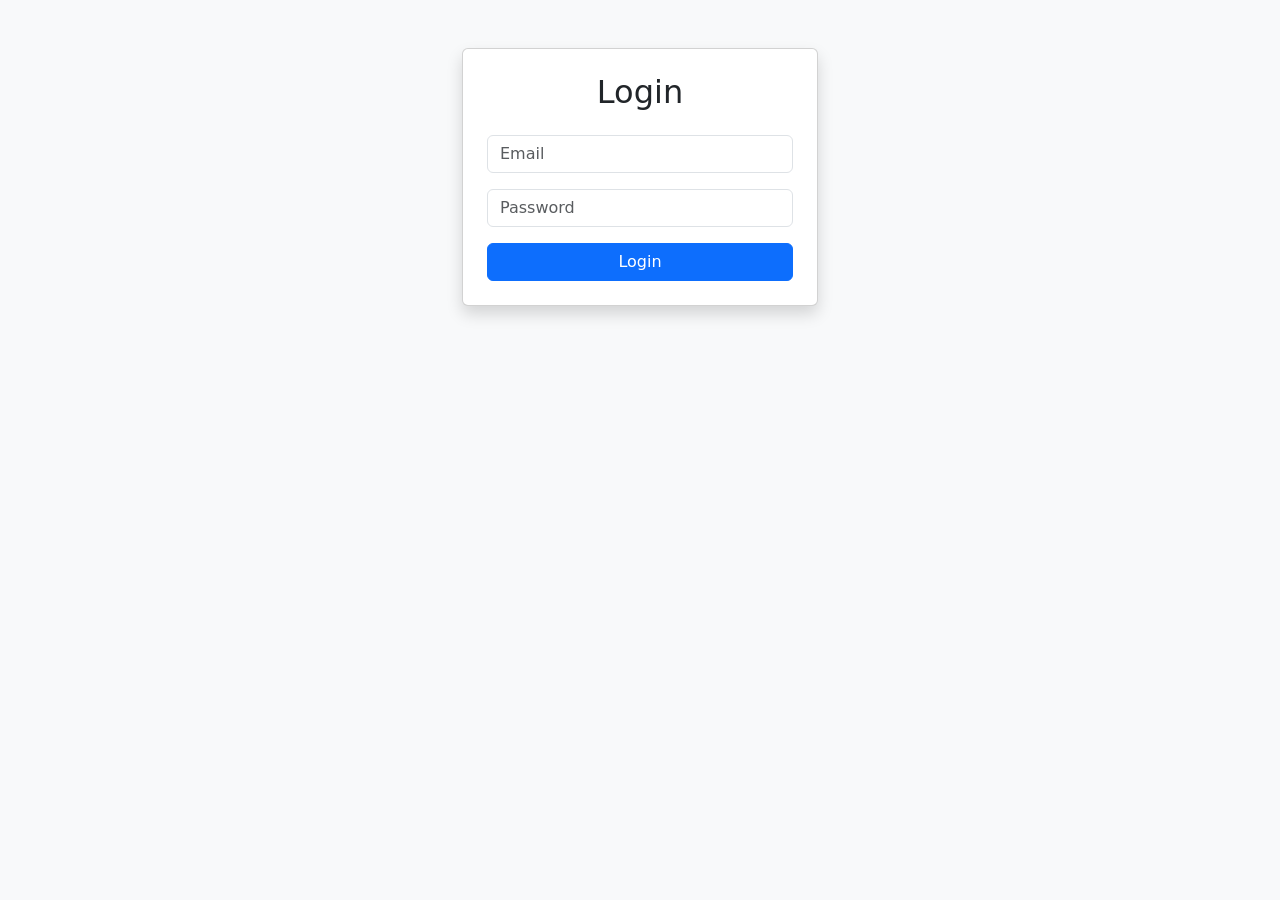
<file: src/main/resources/static/login.html>
<!DOCTYPE html>
<html>

<head>

    <title>Login</title>

    <link href="https://cdn.jsdelivr.net/npm/bootstrap@5.3.3/dist/css/bootstrap.min.css"
          rel="stylesheet">

</head>

<body class="bg-light">

<div class="container">

    <div class="row justify-content-center mt-5">

        <div class="col-md-4">

            <div class="card shadow p-4">

                <h2 class="text-center mb-4">
                    Login
                </h2>

                <input type="email"
                       id="email"
                       class="form-control mb-3"
                       placeholder="Email">

                <input type="password"
                       id="password"
                       class="form-control mb-3"
                       placeholder="Password">

                <button class="btn btn-primary"
                        onclick="login()">

                    Login

                </button>

            </div>

        </div>

    </div>

</div>

<script>

async function login() {

    const email =
        document.getElementById("email").value;

    const password =
        document.getElementById("password").value;

    const response = await fetch(
        `/auth/login?email=${encodeURIComponent(email)}&password=${encodeURIComponent(password)}`,
        {
            method: "POST"
        }
    );

    const user = await response.json();

    if(user.role) {

        localStorage.setItem(
            "role",
            user.role
        );

        localStorage.setItem(
            "userName",
            user.name
        );

        window.location.href = "index.html";
    }

    else {
        alert("Invalid Credentials");
    }
}

</script>

</body>
</html>
</file>
